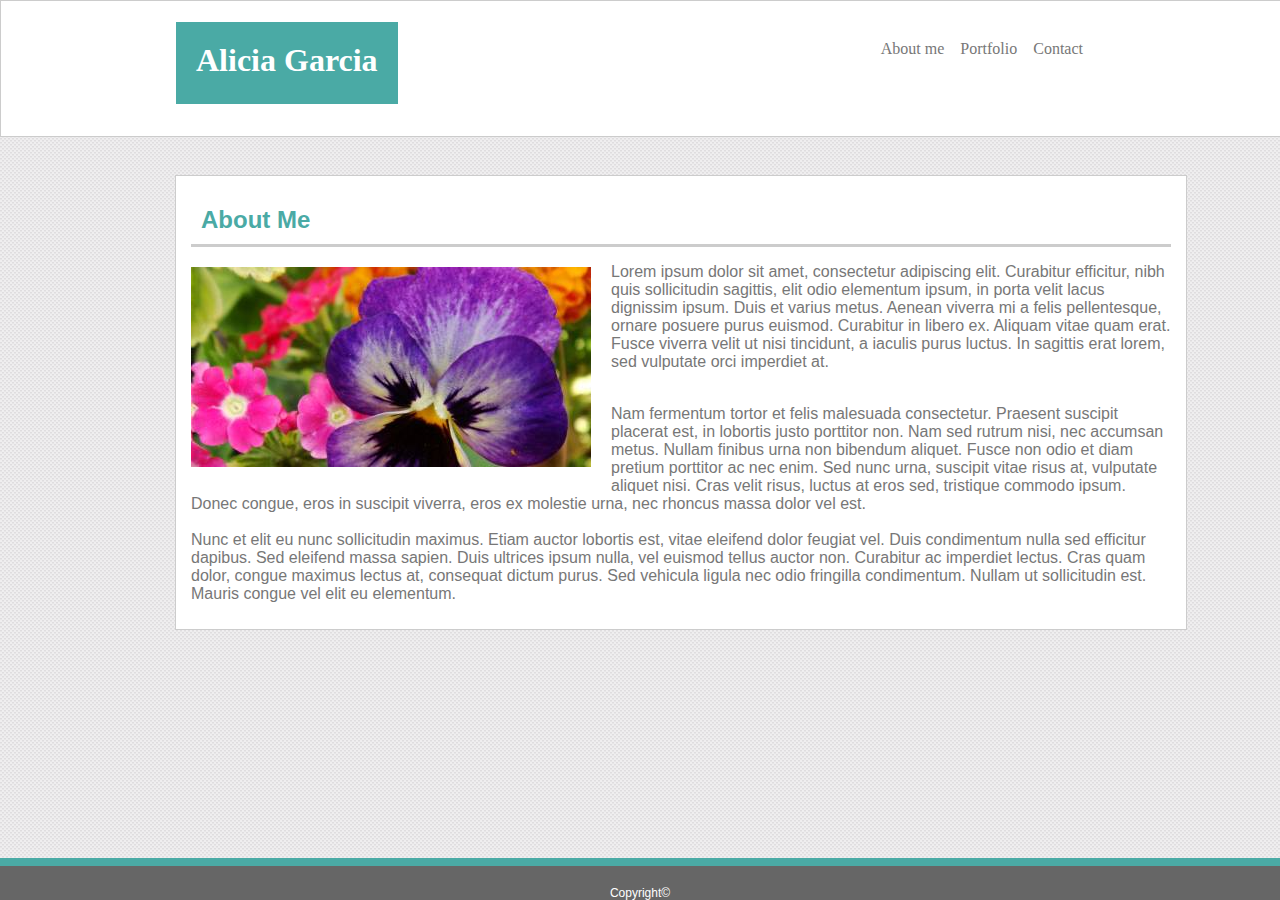
<file: index.html>
<!DOCTYPE html>
<html lang="en">

<head>
  <meta charset="UTF-8">
  <meta name="viewport" content="width=device-width, initial-scale=1.0">
  <meta http-equiv="X-UA-Compatible" content="ie=edge">
  <title>Alicia Garcia's Profile Page</title>
  <link rel="stylesheet" type="text/css" href="./assests/css/style.css">

</head>

<body body background="./assests/images/white_carbon/white_carbon.png" ;>

  <div id="wrapper">

    <section class="container">

      <div>

        <h1>Alicia Garcia</h1>

      </div>

      <nav>

        <ul>

          <li><a href="index.html">About me</a></li>
          <li><a href="portfolio.html">Portfolio</a></li>
          <li><a href="contact.html">Contact</a></li>

        </ul>

      </nav>
    </section>

    <div class="Box-1">


      <h2>About Me</h2>


      <img src="./assests/images/nature-q-c-400-200-6.jpg" alt="image nature">

      <p>Lorem ipsum dolor sit amet, consectetur adipiscing elit. Curabitur efficitur, nibh quis sollicitudin sagittis,
        elit odio elementum ipsum, in porta velit lacus dignissim ipsum. Duis et varius metus. Aenean viverra mi a felis
        pellentesque, ornare posuere purus euismod. Curabitur in libero ex. Aliquam vitae quam erat. Fusce viverra velit
        ut nisi tincidunt, a iaculis purus luctus. In sagittis erat lorem, sed vulputate orci imperdiet at.</p>

      <p>

        <br>

        Nam fermentum tortor et felis malesuada consectetur. Praesent suscipit placerat est, in lobortis justo porttitor
        non. Nam sed rutrum nisi, nec accumsan metus. Nullam finibus urna non bibendum aliquet. Fusce non odio et diam
        pretium porttitor ac nec enim. Sed nunc urna, suscipit vitae risus at, vulputate aliquet nisi. Cras velit risus,
        luctus at eros sed, tristique commodo ipsum. Donec congue, eros in suscipit viverra, eros ex molestie urna, nec
        rhoncus massa dolor vel est.

        <br><br>

        Nunc et elit eu nunc sollicitudin maximus. Etiam auctor lobortis est, vitae eleifend dolor feugiat vel. Duis
        condimentum nulla sed efficitur dapibus. Sed eleifend massa sapien. Duis ultrices ipsum nulla, vel euismod
        tellus
        auctor non. Curabitur ac imperdiet lectus. Cras quam dolor, congue maximus lectus at, consequat dictum purus.
        Sed
        vehicula ligula nec odio fringilla condimentum. Nullam ut sollicitudin est. Mauris congue vel elit eu elementum.
      </p>

    </div>


    <br><br><br>


    <footer>Copyright&copy;</footer>

  </div>


</body>

</html>
</file>
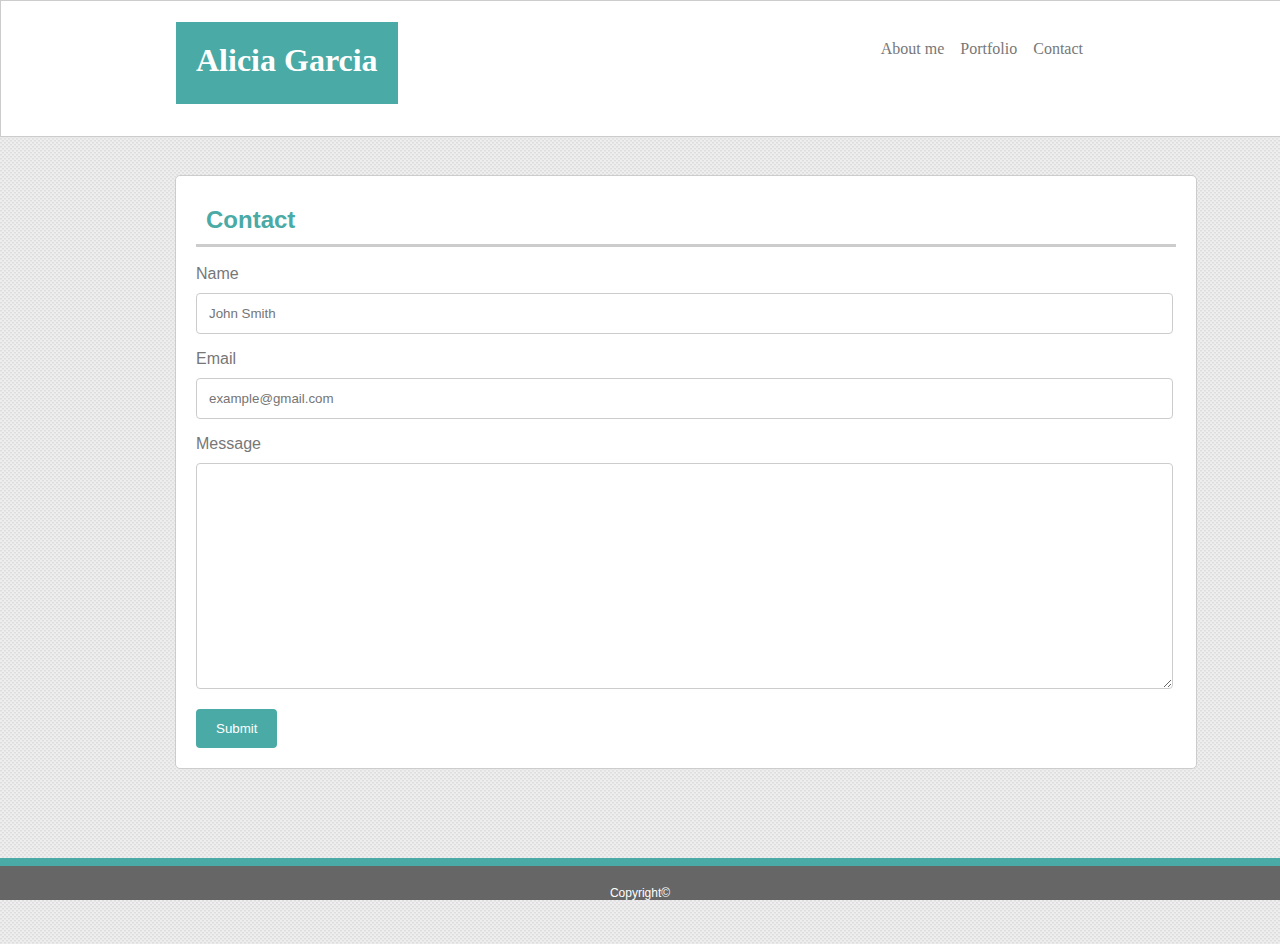
<file: contact.html>
<!DOCTYPE html>
<html lang="en">

<head>
    <meta charset="UTF-8">
    <meta name="viewport" content="width=device-width, initial-scale=1.0">
    <meta http-equiv="X-UA-Compatible" content="ie=edge">
    <title>Alicia Garcia's Profile Page</title>
    <link rel="stylesheet" type="text/css" href="./assests/css/style.css">


</head>

<body body background="./assests/images/white_carbon/white_carbon.png" ;>

    <div id="wrapper">
        <section class="container">

            <div>

                <h1>Alicia Garcia</h1>

            </div>

            <nav>

                <ul>

                    <li><a href="index.html">About me</a></li>
                    <li><a href="portfolio.html">Portfolio</a></li>
                    <li><a href="contact.html">Contact</a></li>

                </ul>

            </nav>
        </section>


        <div class="Box-2">

            <h2>Contact</h2>
            <br>

            <!-- <form action="\action_page.php"> only necessary if action is being performed outside webpage -->
            <label for="inputname">Name</label>
            <input type="text" id="name" name="first,last name" placeholder="John Smith">

            <label for="email">Email</label>
            <input type="email" id="email" name="email address" placeholder="example@gmail.com">

            <label for="message">Message</label>
            <textarea id="message" name="subject"></textarea>

            <input type="submit" id="submit" value="Submit">

            <!--</form> applies to form action above -->

        </div>

        <footer>Copyright&copy;</footer>


    </div>


</body>

</html>
</file>
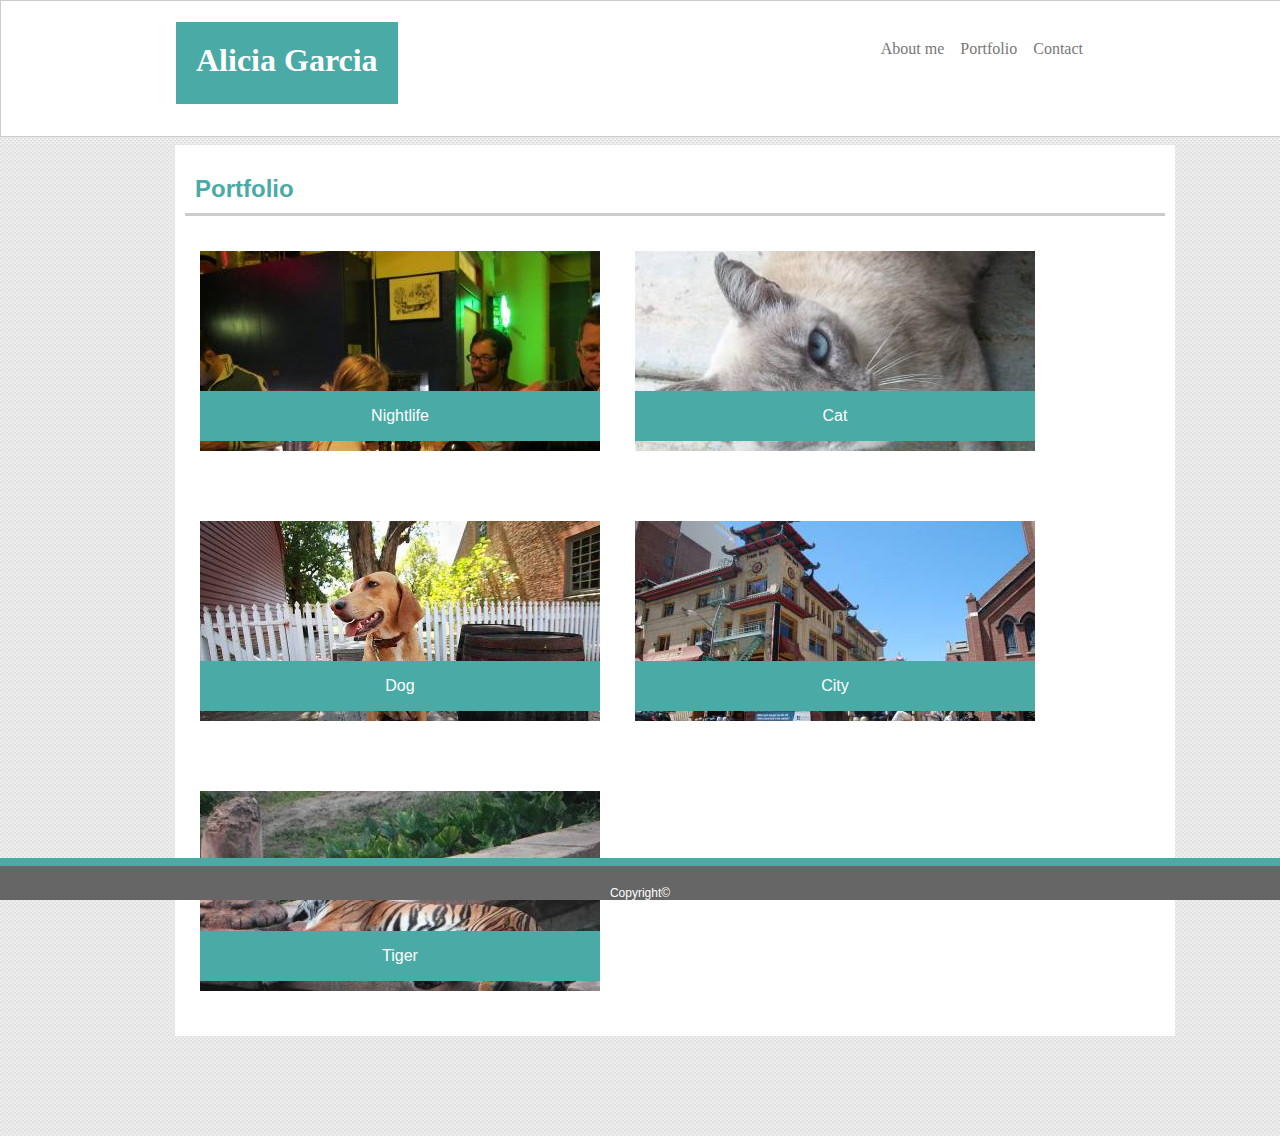
<file: portfolio.html>
<!DOCTYPE html>
<html lang="en">

<head>
    <meta charset="UTF-8">
    <meta name="viewport" content="width=device-width, initial-scale=1.0">
    <meta http-equiv="X-UA-Compatible" content="ie=edge">
    <title>Alicia Garcia's Profile Page</title>
    <link rel="stylesheet" type="text/css" href="./assests/css/style.css">

</head>

<body body background="./assests/images/white_carbon/white_carbon.png" ;>

    <div id="wrapper">

        <section class="container">
            <div>

                <h1>Alicia Garcia</h1>

            </div>
            <nav>

                <ul>

                    <li><a href="index.html">About me</a></li>
                    <li><a href="portfolio.html">Portfolio</a></li>
                    <li><a href="contact.html">Contact</a></li>

                </ul>

            </nav>
        </section>

        <section class="Box-3">

            <h2>Portfolio</h2>

            <div class="portfolioimg">
                <img src="assests/images/nightlife-q-c-400-200-10.jpg" alt="image nightlife">
                <div class="textimg">
                    <p>Nightlife</p>
                </div>
            </div>

            <div class="portfolioimg">
                <img src="assests/images/cats-q-c-400-200-9.jpg" alt="image cat">
                <div class="textimg">
                    <p>Cat</p>
                </div>
            </div>
            <div class="portfolioimg">
                <img src="assests/images/animals-q-c-400-200-9.jpg" alt="image dog">
                <div class="textimg">
                    <p>Dog</p>
                </div>
            </div>

            <div class="portfolioimg">
                <img src="assests/images/city-q-c-400-200-10.jpg" alt="image city">
                <div class="textimg">
                    <p>City</p>
                </div>
            </div>
            <div class="portfolioimg">
                <img src="assests/images/animals-q-c-400-200-3.jpg" alt="image tiger">
                <div class="textimg">
                    <p>Tiger</p>
                </div>
            </div>

        </section>



        <footer>Copyright&copy;</footer>



    </div>

</body>

</html>
</file>
<file: assests/css/style.css>
body  {
    margin: 0;
    padding: 0;
    font-family:  Arial, Helvetica, sans-serif;
    font-size: 16px;
    color: #777777;
    max-width: 1024px;
}

#wrapper {

    max-width: 1024px;
  
}

.container {
    width: 100%;
    margin: 0;
    padding: 0;
    height: 15%;
    background-color: #ffffff;
    top: 0;
    font-family: Georgia, 'Times New Roman', Times, serif;
    border: 1px solid #cccccc;
    position: fixed;
    z-index: 1;
    
}

h1 {
    
    padding: 20px;
    padding-bottom: 25px;
    text-align: center;
    background-color: #4aaaa5;
    color: #ffffff; 
    float: left;
    margin-left: 175px;


}

ul {
    

    list-style-type: none;    
    margin-right: 175px;
    padding: 15px;
    overflow: hidden;
    float: right;
    
}

li  {
    float: left;

}

li a {
    
    padding: 8px;
    display: block;
    color: #777777;
    text-decoration: none;
    
}


.Box-1 {
    width: 980px;
    padding-top: 20px;
    padding-right: 15px;
    padding-left: 15px;
    padding-bottom: 10px;  
    margin: 175px;
    background-color: #ffffff;
    border: 1px solid #cccccc;
    

}


h2 {
    
    color: #4aaaa5;
    background-color: #ffffff;
    padding: 10px;
    margin: 0 auto;
    margin-bottom: 10 px;
    border-bottom: 3px solid #cccccc;

}

img  {
    float: left;
    margin-right: 20px;
    padding-top: 20px;
    padding-bottom: 20px;
}

.Box-2 {
    width: 980px;
    border-radius: 5px;
    background-color: #ffffff;
    padding: 20px;
    padding-top: 20px; 
    border: solid 1px #cccccc;
    margin: 175px;
}

#name, #email, #message {
    width: 97%;
    padding: 12px;
    border: 1px solid #cccccc;
    border-radius: 4px;
    margin-top: 10px;
    margin-bottom: 16px;
    resize: vertical;

}

#message {
    height: 200px;

}


#submit  {
    background-color: #4aaaa5;
    color: white;
    padding: 12px 20px;
    border: none;
    border-radius: 4px;
    cursor: pointer;

}

.Box-3 {
    
    width: 980px;
    margin-top: 145px;
    margin-left: 175px;
    margin-bottom: 100px;
    padding: 10px;
    padding-top: 20px;
    background-color: #ffffff;
    float: left;

}

.portfolioimg {

    position: relative;
    background-color: #ffffff;
    padding-left: 15px;
    padding-top: 15px;
    padding-bottom: 15px;
    float: left;
    

}

.textimg {
    position: absolute;
    background-color: #4aaaa5;
    color: white;
    width: 400px;
    text-align: center;
    top: 175px;
    float: left;
    

  }

footer {

    text-align: center;
    color: #ffffff;
    background-color: #666666;
    border-top: 8px solid #4aaaa5;
    position: fixed;
    padding-top: 20px;
    left: 0;
    bottom: 0;
    width: 100%;
    font-size: 12px;

}
/* Media Queries */
@media screen and (max-width: 640px) {
    h1, nav, h2, img, .Box-1, .Box-2, .Box-3, .portfolioimg, .textimg {
        width: 400px;
        margin: 0 auto;   
    
    }
    .container {
        width: 350px;
        position: sticky;
        float: left;
        margin-bottom: 50px;
        margin-left: 145px;
        margin-top: 30px;
    }

    .Box-2, .Box-3 {
        margin-bottom: 50px;
        float: none;
    }

    h1 {
        width: 310px;
    }

    .Box-3 {
        float: none;

    }

    h2 {
        margin-left: -10px;
    }
    footer {
        display: none;
    }
}


@media screen and (max-width: 768px) {

    h1, nav, h2, img, .Box-1, .Box-2, .Box-3, .portfolioimg, .textimg {
        width: 400px;
        margin: 0 auto;   
    
    }
    .container {
        width: 350px;
        position: sticky;
        float: left;
        margin-bottom: 50px;
        margin-left: 145px;
        margin-top: 30px;
    }

    .Box-2, .Box-3 {
        margin-bottom: 50px;
        float: none;
    }

    h1 {
        width: 310px;
    }

    .Box-3 {
        float: none;
    }

    h2 {
        margin-left: -10px;
    }
    footer {
        display: none;
    }

    }
 
@media screen and (max-width: 980px) {
    
    h1, nav, h2, img, .Box-1, .Box-2, .Box-3, .portfolioimg, .textimg {
        width: 400px;
        margin: 0 auto;   
    
    }
    .container {
        width: 350px;
        position: sticky;
        float: left;
        margin-bottom: 50px;
        margin-left: 145px;
        margin-top: 30px;
    }

    .Box-2, .Box-3 {
        margin-bottom: 50px;
        float: none;
    }

    h1 {
        width: 310px;
    }

    .Box-3 {
        float: none;
    }

    h2 {
        margin-left: -10px;
    }
    footer {
        display: none;
    }

}
</file>
